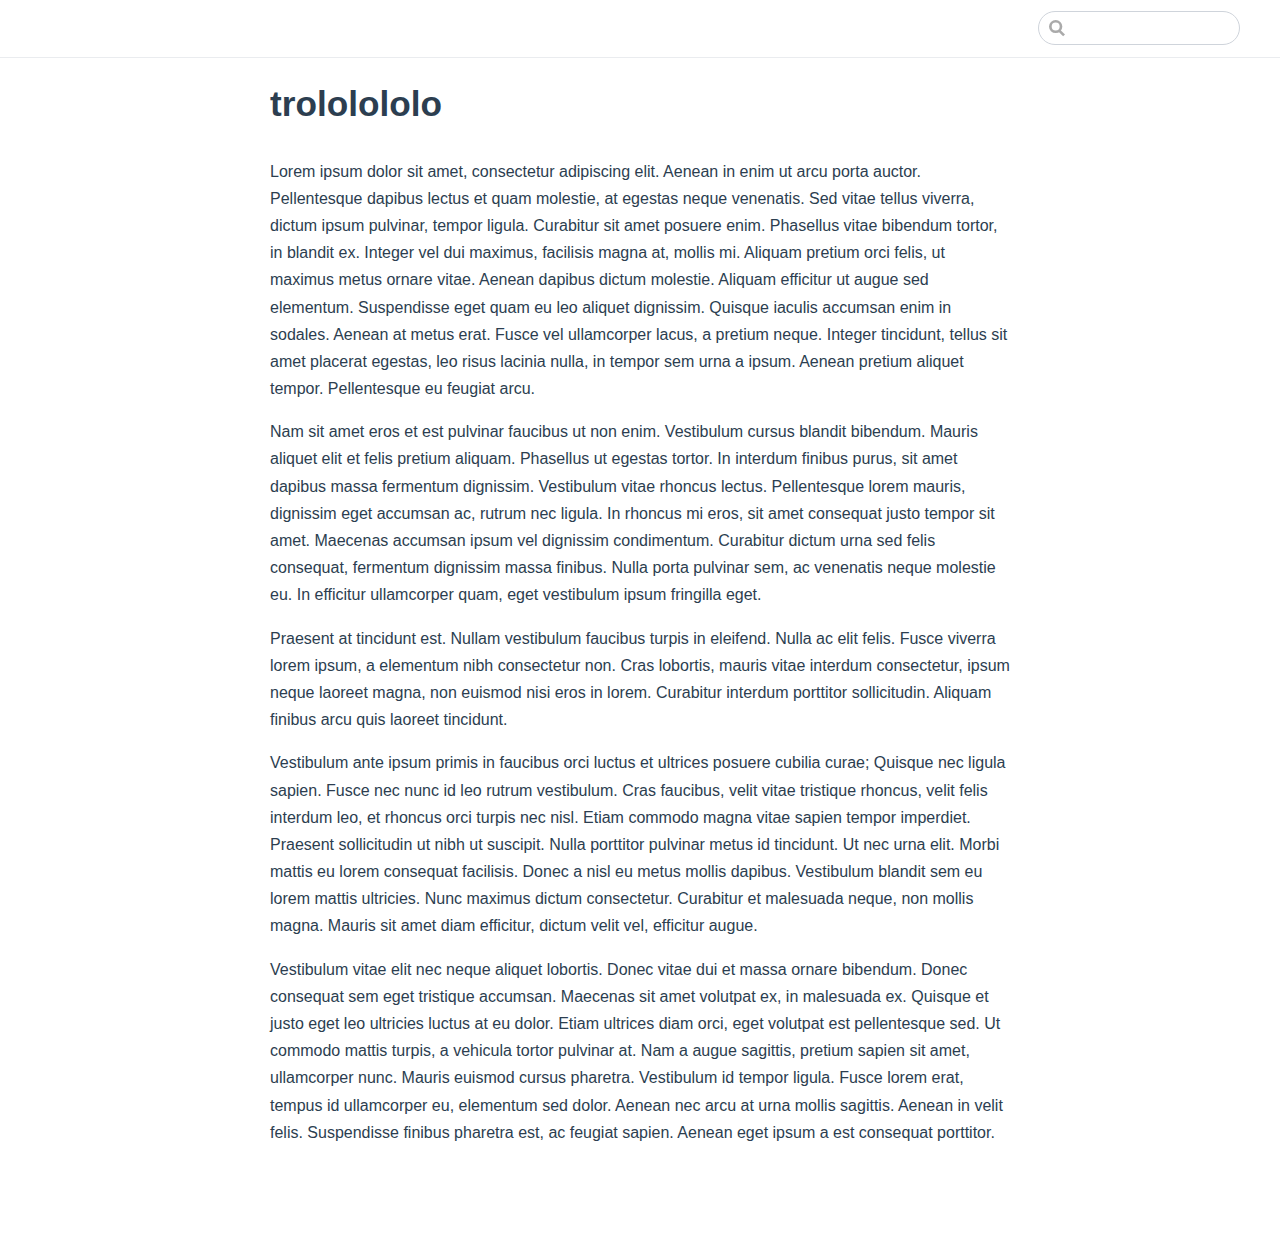
<file: index.html>
<!DOCTYPE html>
<html lang="en-US">
  <head>
    <meta charset="utf-8">
    <meta name="viewport" content="width=device-width,initial-scale=1">
    <title>trololololo</title>
    <meta name="generator" content="VuePress 1.9.7">
    
    <meta name="description" content="">
    
    <link rel="preload" href="/assets/css/0.styles.6f42f409.css" as="style"><link rel="preload" href="/assets/js/app.e1d4eb9d.js" as="script"><link rel="preload" href="/assets/js/2.f950a1d7.js" as="script"><link rel="preload" href="/assets/js/7.e558dcc1.js" as="script"><link rel="prefetch" href="/assets/js/3.a0a2ad62.js"><link rel="prefetch" href="/assets/js/4.f6f33ab3.js"><link rel="prefetch" href="/assets/js/5.694713c1.js"><link rel="prefetch" href="/assets/js/6.19242cb4.js">
    <link rel="stylesheet" href="/assets/css/0.styles.6f42f409.css">
  </head>
  <body>
    <div id="app" data-server-rendered="true"><div class="theme-container no-sidebar"><header class="navbar"><div class="sidebar-button"><svg xmlns="http://www.w3.org/2000/svg" aria-hidden="true" role="img" viewBox="0 0 448 512" class="icon"><path fill="currentColor" d="M436 124H12c-6.627 0-12-5.373-12-12V80c0-6.627 5.373-12 12-12h424c6.627 0 12 5.373 12 12v32c0 6.627-5.373 12-12 12zm0 160H12c-6.627 0-12-5.373-12-12v-32c0-6.627 5.373-12 12-12h424c6.627 0 12 5.373 12 12v32c0 6.627-5.373 12-12 12zm0 160H12c-6.627 0-12-5.373-12-12v-32c0-6.627 5.373-12 12-12h424c6.627 0 12 5.373 12 12v32c0 6.627-5.373 12-12 12z"></path></svg></div> <a href="/" aria-current="page" class="home-link router-link-exact-active router-link-active"></a> <div class="links"><div class="search-box"><input aria-label="Search" autocomplete="off" spellcheck="false" value=""> <!----></div> <!----></div></header> <div class="sidebar-mask"></div> <aside class="sidebar"><!---->  <!----> </aside> <main class="page"> <div class="theme-default-content content__default"><h1 id="trololololo"><a href="#trololololo" class="header-anchor">#</a> trololololo</h1> <p>Lorem ipsum dolor sit amet, consectetur adipiscing elit. Aenean in enim ut arcu porta auctor. Pellentesque dapibus lectus et quam molestie, at egestas neque venenatis. Sed vitae tellus viverra, dictum ipsum pulvinar, tempor ligula. Curabitur sit amet posuere enim. Phasellus vitae bibendum tortor, in blandit ex. Integer vel dui maximus, facilisis magna at, mollis mi. Aliquam pretium orci felis, ut maximus metus ornare vitae. Aenean dapibus dictum molestie. Aliquam efficitur ut augue sed elementum. Suspendisse eget quam eu leo aliquet dignissim. Quisque iaculis accumsan enim in sodales. Aenean at metus erat. Fusce vel ullamcorper lacus, a pretium neque. Integer tincidunt, tellus sit amet placerat egestas, leo risus lacinia nulla, in tempor sem urna a ipsum. Aenean pretium aliquet tempor. Pellentesque eu feugiat arcu.</p> <p>Nam sit amet eros et est pulvinar faucibus ut non enim. Vestibulum cursus blandit bibendum. Mauris aliquet elit et felis pretium aliquam. Phasellus ut egestas tortor. In interdum finibus purus, sit amet dapibus massa fermentum dignissim. Vestibulum vitae rhoncus lectus. Pellentesque lorem mauris, dignissim eget accumsan ac, rutrum nec ligula. In rhoncus mi eros, sit amet consequat justo tempor sit amet. Maecenas accumsan ipsum vel dignissim condimentum. Curabitur dictum urna sed felis consequat, fermentum dignissim massa finibus. Nulla porta pulvinar sem, ac venenatis neque molestie eu. In efficitur ullamcorper quam, eget vestibulum ipsum fringilla eget.</p> <p>Praesent at tincidunt est. Nullam vestibulum faucibus turpis in eleifend. Nulla ac elit felis. Fusce viverra lorem ipsum, a elementum nibh consectetur non. Cras lobortis, mauris vitae interdum consectetur, ipsum neque laoreet magna, non euismod nisi eros in lorem. Curabitur interdum porttitor sollicitudin. Aliquam finibus arcu quis laoreet tincidunt.</p> <p>Vestibulum ante ipsum primis in faucibus orci luctus et ultrices posuere cubilia curae; Quisque nec ligula sapien. Fusce nec nunc id leo rutrum vestibulum. Cras faucibus, velit vitae tristique rhoncus, velit felis interdum leo, et rhoncus orci turpis nec nisl. Etiam commodo magna vitae sapien tempor imperdiet. Praesent sollicitudin ut nibh ut suscipit. Nulla porttitor pulvinar metus id tincidunt. Ut nec urna elit. Morbi mattis eu lorem consequat facilisis. Donec a nisl eu metus mollis dapibus. Vestibulum blandit sem eu lorem mattis ultricies. Nunc maximus dictum consectetur. Curabitur et malesuada neque, non mollis magna. Mauris sit amet diam efficitur, dictum velit vel, efficitur augue.</p> <p>Vestibulum vitae elit nec neque aliquet lobortis. Donec vitae dui et massa ornare bibendum. Donec consequat sem eget tristique accumsan. Maecenas sit amet volutpat ex, in malesuada ex. Quisque et justo eget leo ultricies luctus at eu dolor. Etiam ultrices diam orci, eget volutpat est pellentesque sed. Ut commodo mattis turpis, a vehicula tortor pulvinar at. Nam a augue sagittis, pretium sapien sit amet, ullamcorper nunc. Mauris euismod cursus pharetra. Vestibulum id tempor ligula. Fusce lorem erat, tempus id ullamcorper eu, elementum sed dolor. Aenean nec arcu at urna mollis sagittis. Aenean in velit felis. Suspendisse finibus pharetra est, ac feugiat sapien. Aenean eget ipsum a est consequat porttitor.</p></div> <footer class="page-edit"><!----> <!----></footer> <!----> </main></div><div class="global-ui"></div></div>
    <script src="/assets/js/app.e1d4eb9d.js" defer></script><script src="/assets/js/2.f950a1d7.js" defer></script><script src="/assets/js/7.e558dcc1.js" defer></script>
  </body>
</html>
</file>
<file: assets/css/0.styles.6f42f409.css>
code[class*=language-],pre[class*=language-]{color:#ccc;background:none;font-family:Consolas,Monaco,Andale Mono,Ubuntu Mono,monospace;font-size:1em;text-align:left;white-space:pre;word-spacing:normal;word-break:normal;word-wrap:normal;line-height:1.5;-o-tab-size:4;tab-size:4;-webkit-hyphens:none;hyphens:none}pre[class*=language-]{padding:1em;margin:.5em 0;overflow:auto}:not(pre)>code[class*=language-],pre[class*=language-]{background:#2d2d2d}:not(pre)>code[class*=language-]{padding:.1em;border-radius:.3em;white-space:normal}.token.block-comment,.token.cdata,.token.comment,.token.doctype,.token.prolog{color:#999}.token.punctuation{color:#ccc}.token.attr-name,.token.deleted,.token.namespace,.token.tag{color:#e2777a}.token.function-name{color:#6196cc}.token.boolean,.token.function,.token.number{color:#f08d49}.token.class-name,.token.constant,.token.property,.token.symbol{color:#f8c555}.token.atrule,.token.builtin,.token.important,.token.keyword,.token.selector{color:#cc99cd}.token.attr-value,.token.char,.token.regex,.token.string,.token.variable{color:#7ec699}.token.entity,.token.operator,.token.url{color:#67cdcc}.token.bold,.token.important{font-weight:700}.token.italic{font-style:italic}.token.entity{cursor:help}.token.inserted{color:green}.theme-default-content code{color:#476582;padding:.25rem .5rem;margin:0;font-size:.85em;background-color:rgba(27,31,35,.05);border-radius:3px}.theme-default-content code .token.deleted{color:#ec5975}.theme-default-content code .token.inserted{color:#3eaf7c}.theme-default-content pre,.theme-default-content pre[class*=language-]{line-height:1.4;padding:1.25rem 1.5rem;margin:.85rem 0;background-color:#282c34;border-radius:6px;overflow:auto}.theme-default-content pre[class*=language-] code,.theme-default-content pre code{color:#fff;padding:0;background-color:transparent;border-radius:0}div[class*=language-]{position:relative;background-color:#282c34;border-radius:6px}div[class*=language-] .highlight-lines{-webkit-user-select:none;user-select:none;padding-top:1.3rem;position:absolute;top:0;left:0;width:100%;line-height:1.4}div[class*=language-] .highlight-lines .highlighted{background-color:rgba(0,0,0,.66)}div[class*=language-] pre,div[class*=language-] pre[class*=language-]{background:transparent;position:relative;z-index:1}div[class*=language-]:before{position:absolute;z-index:3;top:.8em;right:1em;font-size:.75rem;color:hsla(0,0%,100%,.4)}div[class*=language-]:not(.line-numbers-mode) .line-numbers-wrapper{display:none}div[class*=language-].line-numbers-mode .highlight-lines .highlighted{position:relative}div[class*=language-].line-numbers-mode .highlight-lines .highlighted:before{content:" ";position:absolute;z-index:3;left:0;top:0;display:block;width:3.5rem;height:100%;background-color:rgba(0,0,0,.66)}div[class*=language-].line-numbers-mode pre{padding-left:4.5rem;vertical-align:middle}div[class*=language-].line-numbers-mode .line-numbers-wrapper{position:absolute;top:0;width:3.5rem;text-align:center;color:hsla(0,0%,100%,.3);padding:1.25rem 0;line-height:1.4}div[class*=language-].line-numbers-mode .line-numbers-wrapper br{-webkit-user-select:none;user-select:none}div[class*=language-].line-numbers-mode .line-numbers-wrapper .line-number{position:relative;z-index:4;-webkit-user-select:none;user-select:none;font-size:.85em}div[class*=language-].line-numbers-mode:after{content:"";position:absolute;z-index:2;top:0;left:0;width:3.5rem;height:100%;border-radius:6px 0 0 6px;border-right:1px solid rgba(0,0,0,.66);background-color:#282c34}div[class~=language-js]:before{content:"js"}div[class~=language-ts]:before{content:"ts"}div[class~=language-html]:before{content:"html"}div[class~=language-md]:before{content:"md"}div[class~=language-vue]:before{content:"vue"}div[class~=language-css]:before{content:"css"}div[class~=language-sass]:before{content:"sass"}div[class~=language-scss]:before{content:"scss"}div[class~=language-less]:before{content:"less"}div[class~=language-stylus]:before{content:"stylus"}div[class~=language-go]:before{content:"go"}div[class~=language-java]:before{content:"java"}div[class~=language-c]:before{content:"c"}div[class~=language-sh]:before{content:"sh"}div[class~=language-yaml]:before{content:"yaml"}div[class~=language-py]:before{content:"py"}div[class~=language-docker]:before{content:"docker"}div[class~=language-dockerfile]:before{content:"dockerfile"}div[class~=language-makefile]:before{content:"makefile"}div[class~=language-javascript]:before{content:"js"}div[class~=language-typescript]:before{content:"ts"}div[class~=language-markup]:before{content:"html"}div[class~=language-markdown]:before{content:"md"}div[class~=language-json]:before{content:"json"}div[class~=language-ruby]:before{content:"rb"}div[class~=language-python]:before{content:"py"}div[class~=language-bash]:before{content:"sh"}div[class~=language-php]:before{content:"php"}.custom-block .custom-block-title{font-weight:600;margin-bottom:-.4rem}.custom-block.danger,.custom-block.tip,.custom-block.warning{padding:.1rem 1.5rem;border-left-width:.5rem;border-left-style:solid;margin:1rem 0}.custom-block.tip{background-color:#f3f5f7;border-color:#42b983}.custom-block.warning{background-color:rgba(255,229,100,.3);border-color:#e7c000;color:#6b5900}.custom-block.warning .custom-block-title{color:#b29400}.custom-block.warning a{color:#2c3e50}.custom-block.danger{background-color:#ffe6e6;border-color:#c00;color:#4d0000}.custom-block.danger .custom-block-title{color:#900}.custom-block.danger a{color:#2c3e50}.custom-block.details{display:block;position:relative;border-radius:2px;margin:1.6em 0;padding:1.6em;background-color:#eee}.custom-block.details h4{margin-top:0}.custom-block.details figure:last-child,.custom-block.details p:last-child{margin-bottom:0;padding-bottom:0}.custom-block.details summary{outline:none;cursor:pointer}.arrow{display:inline-block;width:0;height:0}.arrow.up{border-bottom:6px solid #ccc}.arrow.down,.arrow.up{border-left:4px solid transparent;border-right:4px solid transparent}.arrow.down{border-top:6px solid #ccc}.arrow.right{border-left:6px solid #ccc}.arrow.left,.arrow.right{border-top:4px solid transparent;border-bottom:4px solid transparent}.arrow.left{border-right:6px solid #ccc}.theme-default-content:not(.custom){max-width:740px;margin:0 auto;padding:2rem 2.5rem}@media (max-width:959px){.theme-default-content:not(.custom){padding:2rem}}@media (max-width:419px){.theme-default-content:not(.custom){padding:1.5rem}}.table-of-contents .badge{vertical-align:middle}body,html{padding:0;margin:0;background-color:#fff}body{font-family:-apple-system,BlinkMacSystemFont,Segoe UI,Roboto,Oxygen,Ubuntu,Cantarell,Fira Sans,Droid Sans,Helvetica Neue,sans-serif;-webkit-font-smoothing:antialiased;-moz-osx-font-smoothing:grayscale;font-size:16px;color:#2c3e50}.page{padding-left:20rem}.navbar{z-index:20;right:0;height:3.6rem;background-color:#fff;box-sizing:border-box;border-bottom:1px solid #eaecef}.navbar,.sidebar-mask{position:fixed;top:0;left:0}.sidebar-mask{z-index:9;width:100vw;height:100vh;display:none}.sidebar{font-size:16px;background-color:#fff;width:20rem;position:fixed;z-index:10;margin:0;top:3.6rem;left:0;bottom:0;box-sizing:border-box;border-right:1px solid #eaecef;overflow-y:auto}.theme-default-content:not(.custom)>:first-child{margin-top:3.6rem}.theme-default-content:not(.custom) a:hover{text-decoration:underline}.theme-default-content:not(.custom) p.demo{padding:1rem 1.5rem;border:1px solid #ddd;border-radius:4px}.theme-default-content:not(.custom) img{max-width:100%}.theme-default-content.custom{padding:0;margin:0}.theme-default-content.custom img{max-width:100%}a{font-weight:500;text-decoration:none}a,p a code{color:#3eaf7c}p a code{font-weight:400}kbd{background:#eee;border:.15rem solid #ddd;border-bottom:.25rem solid #ddd;border-radius:.15rem;padding:0 .15em}blockquote{font-size:1rem;color:#999;border-left:.2rem solid #dfe2e5;margin:1rem 0;padding:.25rem 0 .25rem 1rem}blockquote>p{margin:0}ol,ul{padding-left:1.2em}strong{font-weight:600}h1,h2,h3,h4,h5,h6{font-weight:600;line-height:1.25}.theme-default-content:not(.custom)>h1,.theme-default-content:not(.custom)>h2,.theme-default-content:not(.custom)>h3,.theme-default-content:not(.custom)>h4,.theme-default-content:not(.custom)>h5,.theme-default-content:not(.custom)>h6{margin-top:-3.1rem;padding-top:4.6rem;margin-bottom:0}.theme-default-content:not(.custom)>h1:first-child,.theme-default-content:not(.custom)>h2:first-child,.theme-default-content:not(.custom)>h3:first-child,.theme-default-content:not(.custom)>h4:first-child,.theme-default-content:not(.custom)>h5:first-child,.theme-default-content:not(.custom)>h6:first-child{margin-top:-1.5rem;margin-bottom:1rem}.theme-default-content:not(.custom)>h1:first-child+.custom-block,.theme-default-content:not(.custom)>h1:first-child+p,.theme-default-content:not(.custom)>h1:first-child+pre,.theme-default-content:not(.custom)>h2:first-child+.custom-block,.theme-default-content:not(.custom)>h2:first-child+p,.theme-default-content:not(.custom)>h2:first-child+pre,.theme-default-content:not(.custom)>h3:first-child+.custom-block,.theme-default-content:not(.custom)>h3:first-child+p,.theme-default-content:not(.custom)>h3:first-child+pre,.theme-default-content:not(.custom)>h4:first-child+.custom-block,.theme-default-content:not(.custom)>h4:first-child+p,.theme-default-content:not(.custom)>h4:first-child+pre,.theme-default-content:not(.custom)>h5:first-child+.custom-block,.theme-default-content:not(.custom)>h5:first-child+p,.theme-default-content:not(.custom)>h5:first-child+pre,.theme-default-content:not(.custom)>h6:first-child+.custom-block,.theme-default-content:not(.custom)>h6:first-child+p,.theme-default-content:not(.custom)>h6:first-child+pre{margin-top:2rem}h1:focus .header-anchor,h1:hover .header-anchor,h2:focus .header-anchor,h2:hover .header-anchor,h3:focus .header-anchor,h3:hover .header-anchor,h4:focus .header-anchor,h4:hover .header-anchor,h5:focus .header-anchor,h5:hover .header-anchor,h6:focus .header-anchor,h6:hover .header-anchor{opacity:1}h1{font-size:2.2rem}h2{font-size:1.65rem;padding-bottom:.3rem;border-bottom:1px solid #eaecef}h3{font-size:1.35rem}a.header-anchor{font-size:.85em;float:left;margin-left:-.87em;padding-right:.23em;margin-top:.125em;opacity:0}a.header-anchor:focus,a.header-anchor:hover{text-decoration:none}.line-number,code,kbd{font-family:source-code-pro,Menlo,Monaco,Consolas,Courier New,monospace}ol,p,ul{line-height:1.7}hr{border:0;border-top:1px solid #eaecef}table{border-collapse:collapse;margin:1rem 0;display:block;overflow-x:auto}tr{border-top:1px solid #dfe2e5}tr:nth-child(2n){background-color:#f6f8fa}td,th{border:1px solid #dfe2e5;padding:.6em 1em}.theme-container.sidebar-open .sidebar-mask{display:block}.theme-container.no-navbar .theme-default-content:not(.custom)>h1,.theme-container.no-navbar h2,.theme-container.no-navbar h3,.theme-container.no-navbar h4,.theme-container.no-navbar h5,.theme-container.no-navbar h6{margin-top:1.5rem;padding-top:0}.theme-container.no-navbar .sidebar{top:0}@media (min-width:720px){.theme-container.no-sidebar .sidebar{display:none}.theme-container.no-sidebar .page{padding-left:0}}@media (max-width:959px){.sidebar{font-size:15px;width:16.4rem}.page{padding-left:16.4rem}}@media (max-width:719px){.sidebar{top:0;padding-top:3.6rem;transform:translateX(-100%);transition:transform .2s ease}.page{padding-left:0}.theme-container.sidebar-open .sidebar{transform:translateX(0)}.theme-container.no-navbar .sidebar{padding-top:0}}@media (max-width:419px){h1{font-size:1.9rem}.theme-default-content div[class*=language-]{margin:.85rem -1.5rem;border-radius:0}}#nprogress{pointer-events:none}#nprogress .bar{background:#3eaf7c;position:fixed;z-index:1031;top:0;left:0;width:100%;height:2px}#nprogress .peg{display:block;position:absolute;right:0;width:100px;height:100%;box-shadow:0 0 10px #3eaf7c,0 0 5px #3eaf7c;opacity:1;transform:rotate(3deg) translateY(-4px)}#nprogress .spinner{display:block;position:fixed;z-index:1031;top:15px;right:15px}#nprogress .spinner-icon{width:18px;height:18px;box-sizing:border-box;border-color:#3eaf7c transparent transparent #3eaf7c;border-style:solid;border-width:2px;border-radius:50%;animation:nprogress-spinner .4s linear infinite}.nprogress-custom-parent{overflow:hidden;position:relative}.nprogress-custom-parent #nprogress .bar,.nprogress-custom-parent #nprogress .spinner{position:absolute}@keyframes nprogress-spinner{0%{transform:rotate(0deg)}to{transform:rotate(1turn)}}.icon.outbound{color:#aaa;display:inline-block;vertical-align:middle;position:relative;top:-1px}.sr-only{position:absolute;width:1px;height:1px;padding:0;margin:-1px;overflow:hidden;clip:rect(0,0,0,0);white-space:nowrap;border-width:0}.home{padding:3.6rem 2rem 0;max-width:960px;margin:0 auto;display:block}.home .hero{text-align:center}.home .hero img{max-width:100%;max-height:280px;display:block;margin:3rem auto 1.5rem}.home .hero h1{font-size:3rem}.home .hero .action,.home .hero .description,.home .hero h1{margin:1.8rem auto}.home .hero .description{max-width:35rem;font-size:1.6rem;line-height:1.3;color:#6a8bad}.home .hero .action-button{display:inline-block;font-size:1.2rem;color:#fff;background-color:#3eaf7c;padding:.8rem 1.6rem;border-radius:4px;transition:background-color .1s ease;box-sizing:border-box;border-bottom:1px solid #389d70}.home .hero .action-button:hover{background-color:#4abf8a}.home .features{border-top:1px solid #eaecef;padding:1.2rem 0;margin-top:2.5rem;display:flex;flex-wrap:wrap;align-items:flex-start;align-content:stretch;justify-content:space-between}.home .feature{flex-grow:1;flex-basis:30%;max-width:30%}.home .feature h2{font-size:1.4rem;font-weight:500;border-bottom:none;padding-bottom:0;color:#3a5169}.home .feature p{color:#4e6e8e}.home .footer{padding:2.5rem;border-top:1px solid #eaecef;text-align:center;color:#4e6e8e}@media (max-width:719px){.home .features{flex-direction:column}.home .feature{max-width:100%;padding:0 2.5rem}}@media (max-width:419px){.home{padding-left:1.5rem;padding-right:1.5rem}.home .hero img{max-height:210px;margin:2rem auto 1.2rem}.home .hero h1{font-size:2rem}.home .hero .action,.home .hero .description,.home .hero h1{margin:1.2rem auto}.home .hero .description{font-size:1.2rem}.home .hero .action-button{font-size:1rem;padding:.6rem 1.2rem}.home .feature h2{font-size:1.25rem}}.search-box{display:inline-block;position:relative;margin-right:1rem}.search-box input{cursor:text;width:10rem;height:2rem;color:#4e6e8e;display:inline-block;border:1px solid #cfd4db;border-radius:2rem;font-size:.9rem;line-height:2rem;padding:0 .5rem 0 2rem;outline:none;transition:all .2s ease;background:#fff url(/assets/img/search.83621669.svg) .6rem .5rem no-repeat;background-size:1rem}.search-box input:focus{cursor:auto;border-color:#3eaf7c}.search-box .suggestions{background:#fff;width:20rem;position:absolute;top:2rem;border:1px solid #cfd4db;border-radius:6px;padding:.4rem;list-style-type:none}.search-box .suggestions.align-right{right:0}.search-box .suggestion{line-height:1.4;padding:.4rem .6rem;border-radius:4px;cursor:pointer}.search-box .suggestion a{white-space:normal;color:#5d82a6}.search-box .suggestion a .page-title{font-weight:600}.search-box .suggestion a .header{font-size:.9em;margin-left:.25em}.search-box .suggestion.focused{background-color:#f3f4f5}.search-box .suggestion.focused a{color:#3eaf7c}@media (max-width:959px){.search-box input{cursor:pointer;width:0;border-color:transparent;position:relative}.search-box input:focus{cursor:text;left:0;width:10rem}}@media (-ms-high-contrast:none){.search-box input{height:2rem}}@media (max-width:959px) and (min-width:719px){.search-box .suggestions{left:0}}@media (max-width:719px){.search-box{margin-right:0}.search-box input{left:1rem}.search-box .suggestions{right:0}}@media (max-width:419px){.search-box .suggestions{width:calc(100vw - 4rem)}.search-box input:focus{width:8rem}}.sidebar-button{cursor:pointer;display:none;width:1.25rem;height:1.25rem;position:absolute;padding:.6rem;top:.6rem;left:1rem}.sidebar-button .icon{display:block;width:1.25rem;height:1.25rem}@media (max-width:719px){.sidebar-button{display:block}}.dropdown-enter,.dropdown-leave-to{height:0!important}.dropdown-wrapper{cursor:pointer}.dropdown-wrapper .dropdown-title,.dropdown-wrapper .mobile-dropdown-title{display:block;font-size:.9rem;font-family:inherit;cursor:inherit;padding:inherit;line-height:1.4rem;background:transparent;border:none;font-weight:500;color:#2c3e50}.dropdown-wrapper .dropdown-title:hover,.dropdown-wrapper .mobile-dropdown-title:hover{border-color:transparent}.dropdown-wrapper .dropdown-title .arrow,.dropdown-wrapper .mobile-dropdown-title .arrow{vertical-align:middle;margin-top:-1px;margin-left:.4rem}.dropdown-wrapper .mobile-dropdown-title{display:none;font-weight:600}.dropdown-wrapper .mobile-dropdown-title font-size inherit:hover{color:#3eaf7c}.dropdown-wrapper .nav-dropdown .dropdown-item{color:inherit;line-height:1.7rem}.dropdown-wrapper .nav-dropdown .dropdown-item h4{margin:.45rem 0 0;border-top:1px solid #eee;padding:1rem 1.5rem .45rem 1.25rem}.dropdown-wrapper .nav-dropdown .dropdown-item .dropdown-subitem-wrapper{padding:0;list-style:none}.dropdown-wrapper .nav-dropdown .dropdown-item .dropdown-subitem-wrapper .dropdown-subitem{font-size:.9em}.dropdown-wrapper .nav-dropdown .dropdown-item a{display:block;line-height:1.7rem;position:relative;border-bottom:none;font-weight:400;margin-bottom:0;padding:0 1.5rem 0 1.25rem}.dropdown-wrapper .nav-dropdown .dropdown-item a.router-link-active,.dropdown-wrapper .nav-dropdown .dropdown-item a:hover{color:#3eaf7c}.dropdown-wrapper .nav-dropdown .dropdown-item a.router-link-active:after{content:"";width:0;height:0;border-left:5px solid #3eaf7c;border-top:3px solid transparent;border-bottom:3px solid transparent;position:absolute;top:calc(50% - 2px);left:9px}.dropdown-wrapper .nav-dropdown .dropdown-item:first-child h4{margin-top:0;padding-top:0;border-top:0}@media (max-width:719px){.dropdown-wrapper.open .dropdown-title{margin-bottom:.5rem}.dropdown-wrapper .dropdown-title{display:none}.dropdown-wrapper .mobile-dropdown-title{display:block}.dropdown-wrapper .nav-dropdown{transition:height .1s ease-out;overflow:hidden}.dropdown-wrapper .nav-dropdown .dropdown-item h4{border-top:0;margin-top:0;padding-top:0}.dropdown-wrapper .nav-dropdown .dropdown-item>a,.dropdown-wrapper .nav-dropdown .dropdown-item h4{font-size:15px;line-height:2rem}.dropdown-wrapper .nav-dropdown .dropdown-item .dropdown-subitem{font-size:14px;padding-left:1rem}}@media (min-width:719px){.dropdown-wrapper{height:1.8rem}.dropdown-wrapper.open .nav-dropdown,.dropdown-wrapper:hover .nav-dropdown{display:block!important}.dropdown-wrapper.open:blur{display:none}.dropdown-wrapper .nav-dropdown{display:none;height:auto!important;box-sizing:border-box;max-height:calc(100vh - 2.7rem);overflow-y:auto;position:absolute;top:100%;right:0;background-color:#fff;padding:.6rem 0;border:1px solid;border-color:#ddd #ddd #ccc;text-align:left;border-radius:.25rem;white-space:nowrap;margin:0}}.nav-links{display:inline-block}.nav-links a{line-height:1.4rem;color:inherit}.nav-links a.router-link-active,.nav-links a:hover{color:#3eaf7c}.nav-links .nav-item{position:relative;display:inline-block;margin-left:1.5rem;line-height:2rem}.nav-links .nav-item:first-child{margin-left:0}.nav-links .repo-link{margin-left:1.5rem}@media (max-width:719px){.nav-links .nav-item,.nav-links .repo-link{margin-left:0}}@media (min-width:719px){.nav-links a.router-link-active,.nav-links a:hover{color:#2c3e50}.nav-item>a:not(.external).router-link-active,.nav-item>a:not(.external):hover{margin-bottom:-2px;border-bottom:2px solid #46bd87}}.navbar{padding:.7rem 1.5rem;line-height:2.2rem}.navbar a,.navbar img,.navbar span{display:inline-block}.navbar .logo{height:2.2rem;min-width:2.2rem;margin-right:.8rem;vertical-align:top}.navbar .site-name{font-size:1.3rem;font-weight:600;color:#2c3e50;position:relative}.navbar .links{padding-left:1.5rem;box-sizing:border-box;background-color:#fff;white-space:nowrap;font-size:.9rem;position:absolute;right:1.5rem;top:.7rem;display:flex}.navbar .links .search-box{flex:0 0 auto;vertical-align:top}@media (max-width:719px){.navbar{padding-left:4rem}.navbar .can-hide{display:none}.navbar .links{padding-left:1.5rem}.navbar .site-name{width:calc(100vw - 9.4rem);overflow:hidden;white-space:nowrap;text-overflow:ellipsis}}.page-edit{max-width:740px;margin:0 auto;padding:2rem 2.5rem}@media (max-width:959px){.page-edit{padding:2rem}}@media (max-width:419px){.page-edit{padding:1.5rem}}.page-edit{padding-top:1rem;padding-bottom:1rem;overflow:auto}.page-edit .edit-link{display:inline-block}.page-edit .edit-link a{color:#4e6e8e;margin-right:.25rem}.page-edit .last-updated{float:right;font-size:.9em}.page-edit .last-updated .prefix{font-weight:500;color:#4e6e8e}.page-edit .last-updated .time{font-weight:400;color:#767676}@media (max-width:719px){.page-edit .edit-link{margin-bottom:.5rem}.page-edit .last-updated{font-size:.8em;float:none;text-align:left}}.page-nav{max-width:740px;margin:0 auto;padding:2rem 2.5rem}@media (max-width:959px){.page-nav{padding:2rem}}@media (max-width:419px){.page-nav{padding:1.5rem}}.page-nav{padding-top:1rem;padding-bottom:0}.page-nav .inner{min-height:2rem;margin-top:0;border-top:1px solid #eaecef;padding-top:1rem;overflow:auto}.page-nav .next{float:right}.page{padding-bottom:2rem;display:block}.sidebar-group .sidebar-group{padding-left:.5em}.sidebar-group:not(.collapsable) .sidebar-heading:not(.clickable){cursor:auto;color:inherit}.sidebar-group.is-sub-group{padding-left:0}.sidebar-group.is-sub-group>.sidebar-heading{font-size:.95em;line-height:1.4;font-weight:400;padding-left:2rem}.sidebar-group.is-sub-group>.sidebar-heading:not(.clickable){opacity:.5}.sidebar-group.is-sub-group>.sidebar-group-items{padding-left:1rem}.sidebar-group.is-sub-group>.sidebar-group-items>li>.sidebar-link{font-size:.95em;border-left:none}.sidebar-group.depth-2>.sidebar-heading{border-left:none}.sidebar-heading{color:#2c3e50;transition:color .15s ease;cursor:pointer;font-size:1.1em;font-weight:700;padding:.35rem 1.5rem .35rem 1.25rem;width:100%;box-sizing:border-box;margin:0;border-left:.25rem solid transparent}.sidebar-heading.open,.sidebar-heading:hover{color:inherit}.sidebar-heading .arrow{position:relative;top:-.12em;left:.5em}.sidebar-heading.clickable.active{font-weight:600;color:#3eaf7c;border-left-color:#3eaf7c}.sidebar-heading.clickable:hover{color:#3eaf7c}.sidebar-group-items{transition:height .1s ease-out;font-size:.95em;overflow:hidden}.sidebar .sidebar-sub-headers{padding-left:1rem;font-size:.95em}a.sidebar-link{font-size:1em;font-weight:400;display:inline-block;color:#2c3e50;border-left:.25rem solid transparent;padding:.35rem 1rem .35rem 1.25rem;line-height:1.4;width:100%;box-sizing:border-box}a.sidebar-link:hover{color:#3eaf7c}a.sidebar-link.active{font-weight:600;color:#3eaf7c;border-left-color:#3eaf7c}.sidebar-group a.sidebar-link{padding-left:2rem}.sidebar-sub-headers a.sidebar-link{padding-top:.25rem;padding-bottom:.25rem;border-left:none}.sidebar-sub-headers a.sidebar-link.active{font-weight:500}.sidebar ul{padding:0;margin:0;list-style-type:none}.sidebar a{display:inline-block}.sidebar .nav-links{display:none;border-bottom:1px solid #eaecef;padding:.5rem 0 .75rem}.sidebar .nav-links a{font-weight:600}.sidebar .nav-links .nav-item,.sidebar .nav-links .repo-link{display:block;line-height:1.25rem;font-size:1.1em;padding:.5rem 0 .5rem 1.5rem}.sidebar>.sidebar-links{padding:1.5rem 0}.sidebar>.sidebar-links>li>a.sidebar-link{font-size:1.1em;line-height:1.7;font-weight:700}.sidebar>.sidebar-links>li:not(:first-child){margin-top:.75rem}@media (max-width:719px){.sidebar .nav-links{display:block}.sidebar .nav-links .dropdown-wrapper .nav-dropdown .dropdown-item a.router-link-active:after{top:calc(1rem - 2px)}.sidebar>.sidebar-links{padding:1rem 0}}.badge[data-v-09599f3e]{display:inline-block;font-size:14px;height:18px;line-height:18px;border-radius:3px;padding:0 6px;color:#fff}.badge.green[data-v-09599f3e],.badge.tip[data-v-09599f3e],.badge[data-v-09599f3e]{background-color:#42b983}.badge.error[data-v-09599f3e]{background-color:#da5961}.badge.warn[data-v-09599f3e],.badge.warning[data-v-09599f3e],.badge.yellow[data-v-09599f3e]{background-color:#e7c000}.badge+.badge[data-v-09599f3e]{margin-left:5px}.theme-code-block[data-v-5fd95f71]{display:none}.theme-code-block__active[data-v-5fd95f71]{display:block}.theme-code-block>pre[data-v-5fd95f71]{background-color:orange}.theme-code-group__nav[data-v-5c10fc4c]{margin-bottom:-35px;background-color:#282c34;padding-bottom:22px;border-top-left-radius:6px;border-top-right-radius:6px;padding-left:10px;padding-top:10px}.theme-code-group__ul[data-v-5c10fc4c]{margin:auto 0;padding-left:0;display:inline-flex;list-style:none}.theme-code-group__nav-tab[data-v-5c10fc4c]{border:0;padding:5px;cursor:pointer;background-color:transparent;font-size:.85em;line-height:1.4;color:hsla(0,0%,100%,.9);font-weight:600}.theme-code-group__nav-tab-active[data-v-5c10fc4c]{border-bottom:1px solid #42b983}.pre-blank[data-v-5c10fc4c]{color:#42b983}
</file>
